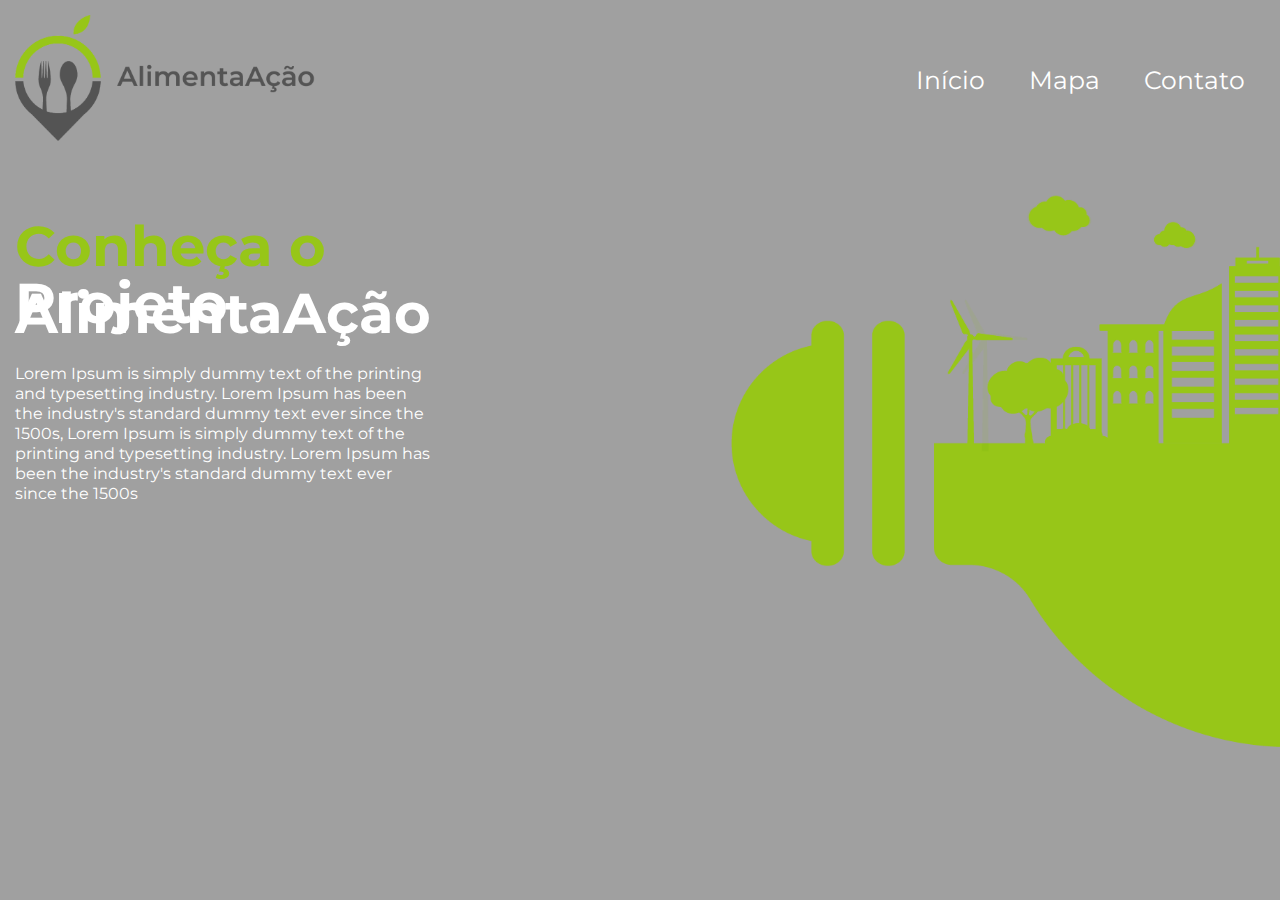
<file: index.html>
<!DOCTYPE html>
<html lang="pt-br">
<head>
    <meta charset="UTF-8">
    <meta name="viewport" content="width=device-width, initial-scale=1.0">
    <link rel="shortcut icon" type="imagex/png" href="../img/logo_alimentaAcao.png">
    <link rel="stylesheet" href="style/style.css">  
    <link rel="stylesheet" href="style/media.css">  
    <link rel="preconnect" href="https://fonts.googleapis.com">
    <link rel="preconnect" href="https://fonts.gstatic.com" crossorigin>
    <link href="https://fonts.googleapis.com/css2?family=Montserrat:wght@100&display=swap" rel="stylesheet">
    <title>AlimentaAção</title>
</head>
<body>
    <header>
        <div id="logo">
            <img src="img/logo_completo.png" alt="logo">
        </div> <!--logo-->
        <ul>
            <a href="index.html"><li>Início</li></a>
            <a href="mapa.html"><li>Mapa</li></a>
            <a href="contato.html"><li>Contato</li></a>
        </ul>
    </header>

    <main>
        <aside>
            <h2><span>Conheça o</span></h2>
            <h2 id="Projeto">Projeto AlimentaAção</h2>
            <p>
                Lorem Ipsum is simply dummy text of the printing and typesetting industry. Lorem Ipsum has been the industry's standard dummy text ever since the 1500s, Lorem Ipsum is simply dummy text of the printing and typesetting industry. Lorem Ipsum has been the industry's standard dummy text ever since the 1500s
            </p>
        </aside>

        <article>
            <img src="img/img_principal.png" alt="Lâmpada com prédios">
        </article>
    </main>
</body>
</html>
</file>
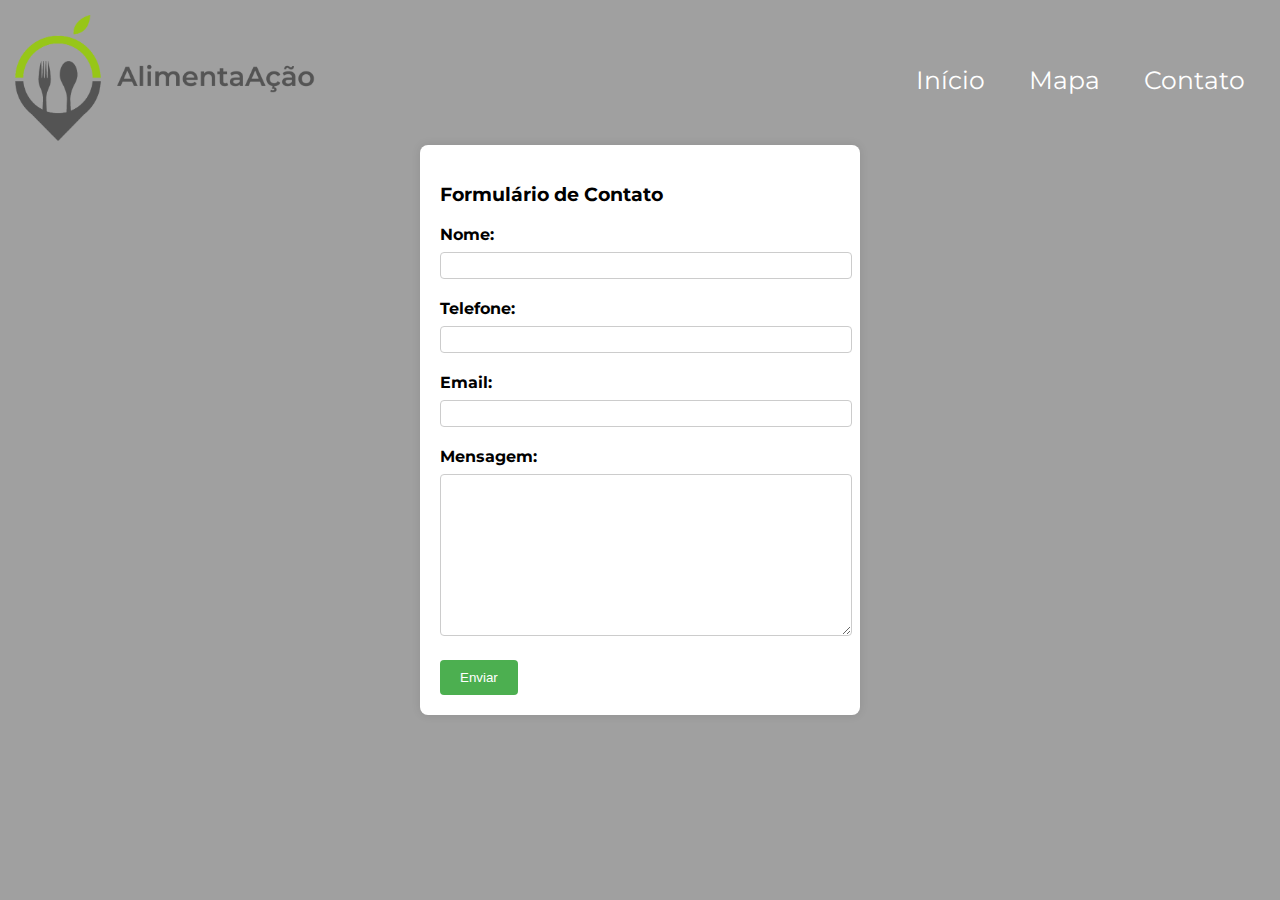
<file: contato.html>
<!DOCTYPE html>
<html lang="pt-br">
<head>
    <meta charset="UTF-8">
    <meta name="viewport" content="width=device-width, initial-scale=1.0">
    <link rel="shortcut icon" type="imagex/png" href="../img/logo_alimentaAcao.png">
    <link rel="stylesheet" href="style/style.css">  
    <link rel="stylesheet" href="style/media.css">  
    <link rel="preconnect" href="https://fonts.googleapis.com">
    <link rel="preconnect" href="https://fonts.gstatic.com" crossorigin>
    <link href="https://fonts.googleapis.com/css2?family=Montserrat:wght@100&display=swap" rel="stylesheet">
    <title>AlimentaAção</title>
</head>
<body>
    <header>
        <div id="logo">
            <img src="img/logo_completo.png" alt="logo">
        </div> 
        <ul>
            <a href="index.html"><li>Início</li></a>
            <a href="mapa.html"><li>Mapa</li></a>
            <a href="contato.html"><li>Contato</li></a>
        </ul>
    </header>
    <div class="container">
        <h3>Formulário de Contato</h3>
        <form action="#" method="post">
          <label for="nome">Nome:</label>
          <input type="text" id="nome" name="nome" required>
    
          <label for="telefone">Telefone:</label>
          <input type="tel" id="telefone" name="telefone" required>
    
          <label for="email">Email:</label>
          <input type="email" id="email" name="email" required>
    
          <label for="mensagem">Mensagem:</label>
          <textarea id="mensagem" name="mensagem" required></textarea>
    
          <input type="submit" value="Enviar">
        </form>
      </div>
</body>
</file>
<file: style/style.css>
body{
    background-color: rgb(160, 160, 160);
    color: white;
    font-family: 'Montserrat', sans-serif;
    max-width: 1800px;
    margin: 0 auto;
    padding: 15px;
}

header{
    display: flex;
    flex-direction: row;
    justify-content: space-between;
    align-items: center;
}

#logo img{
    max-width:300px;
    max-height:250px;
    width: auto;
    height: auto;
}

li{
    display: inline-block;
    margin: 20px;
    font-size: 25px;
}

a{
    color: white;
}

a:hover{
    color:  rgb(151, 198, 24);
    transition: 0.3s all;
}

main{
    display: flex;
    flex-direction: row;
    margin-top: 50px;
}

h2{
    font-size: 56px;
   line-height: 10px;
}

span{
    color: rgb(151, 198, 24);
    
}

article img{
    max-width:900px;
    max-height:850px;
    position: relative;
    left: 300px;
}

p{
    line-height: 20px;
    max-width: 500px;
}

/* MAPA */

#map{
    width: 100%;
    height: 700px;
    margin-top: 30px;
}

#botao{
    border: 2px solid rgb(151, 198, 24);
    padding: 10px;
    border-radius: 15px;
    margin-top: 10px;
    cursor:pointer;
}

/* CONTATO */

.container {
    color: black;
    background-color: #fff;
    border-radius: 8px;
    box-shadow: 0 0 10px rgba(0, 0, 0, 0.1);
    max-width: 400px;
    margin: 0 auto;
    padding: 20px;
   
  }


  label {
    display: block;
    margin-bottom: 8px;
    font-weight: bold;
  }

  input[type="text"],
  input[type="email"],
  input[type="tel"],
  textarea {
    width: 100%;
    padding: 10px;
    margin-bottom: 20px;
    border: 1px solid #ccc;
    border-radius: 4px;
    padding: 5px;
  }

  textarea {
    height: 150px;
  }

  input[type="submit"] {
    background-color: #4CAF50;
    color: #fff;
    padding: 10px 20px;
    border: none;
    border-radius: 4px;
    cursor: pointer;
  }

  input[type="submit"]:hover {
    background-color: #45a049;
  }
</file>
<file: style/media.css>
@media screen and (max-width: 760px){
    header{
        flex-direction: column;
    }

    main{
        flex-direction: column;
    }

    h2{
        font-size: 38px;
    }

    article img{
        max-width:700px;
        max-height:650px;
        position: relative;
        left: 10px;
    }

    ul{
        text-align: center;
        padding-right: 40px;
    }

    #map{
        width: 100%;
        height: 800px;
    }
}
</file>
